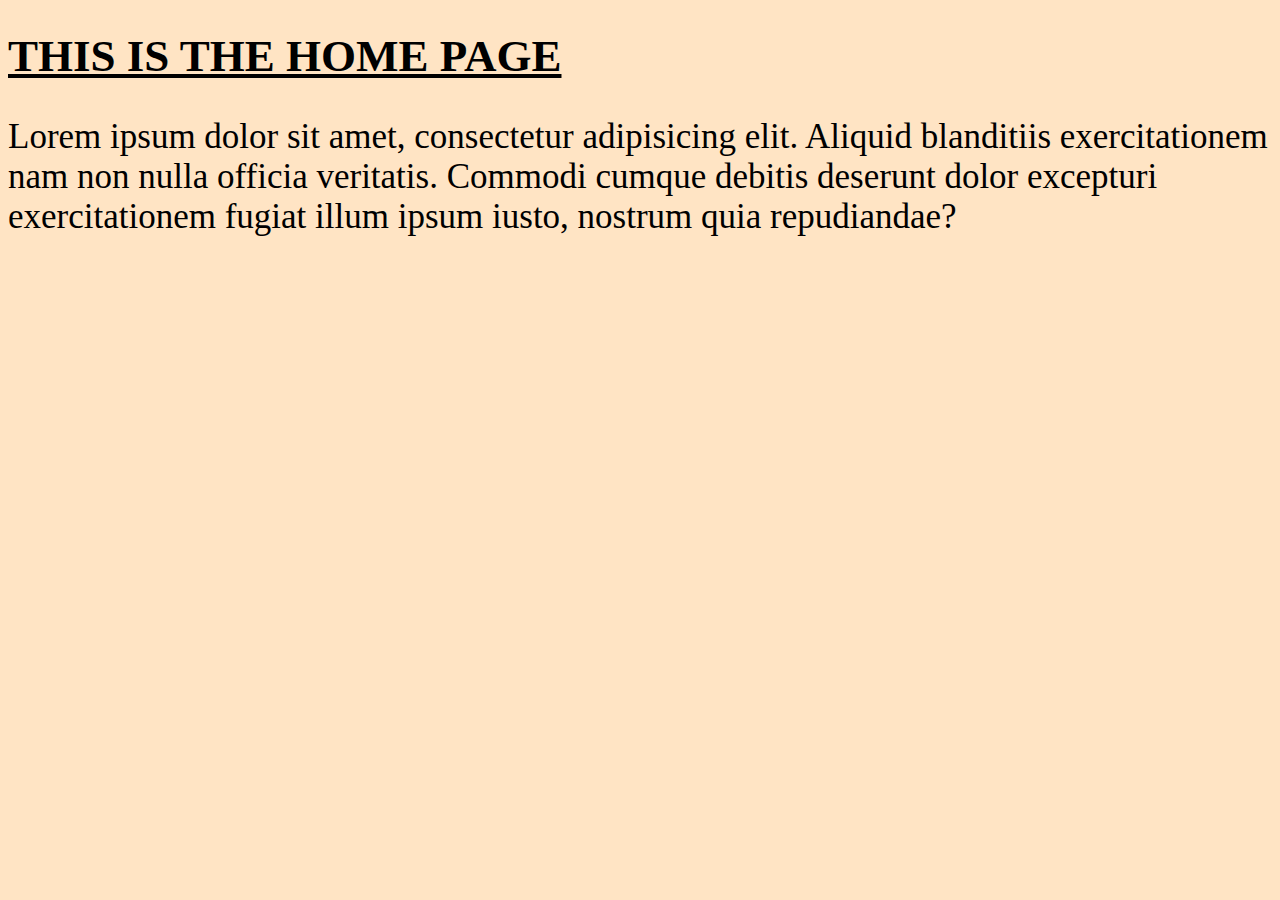
<file: Users/templates/index.html>
<!DOCTYPE html>
<html lang="en">
<head>
    <meta charset="UTF-8">
    <title>HOME</title>
     <link rel="stylesheet" href="../../static/css/style.css">
</head>
<body class="body">
<h1 class="heading">THIS IS THE HOME PAGE</h1>
<p class="paragraph">Lorem ipsum dolor sit amet, consectetur adipisicing elit.
    Aliquid blanditiis exercitationem nam non nulla officia veritatis.
    Commodi cumque debitis deserunt dolor excepturi exercitationem fugiat illum ipsum iusto,
    nostrum quia repudiandae?</p>

</body>
</html>
</file>
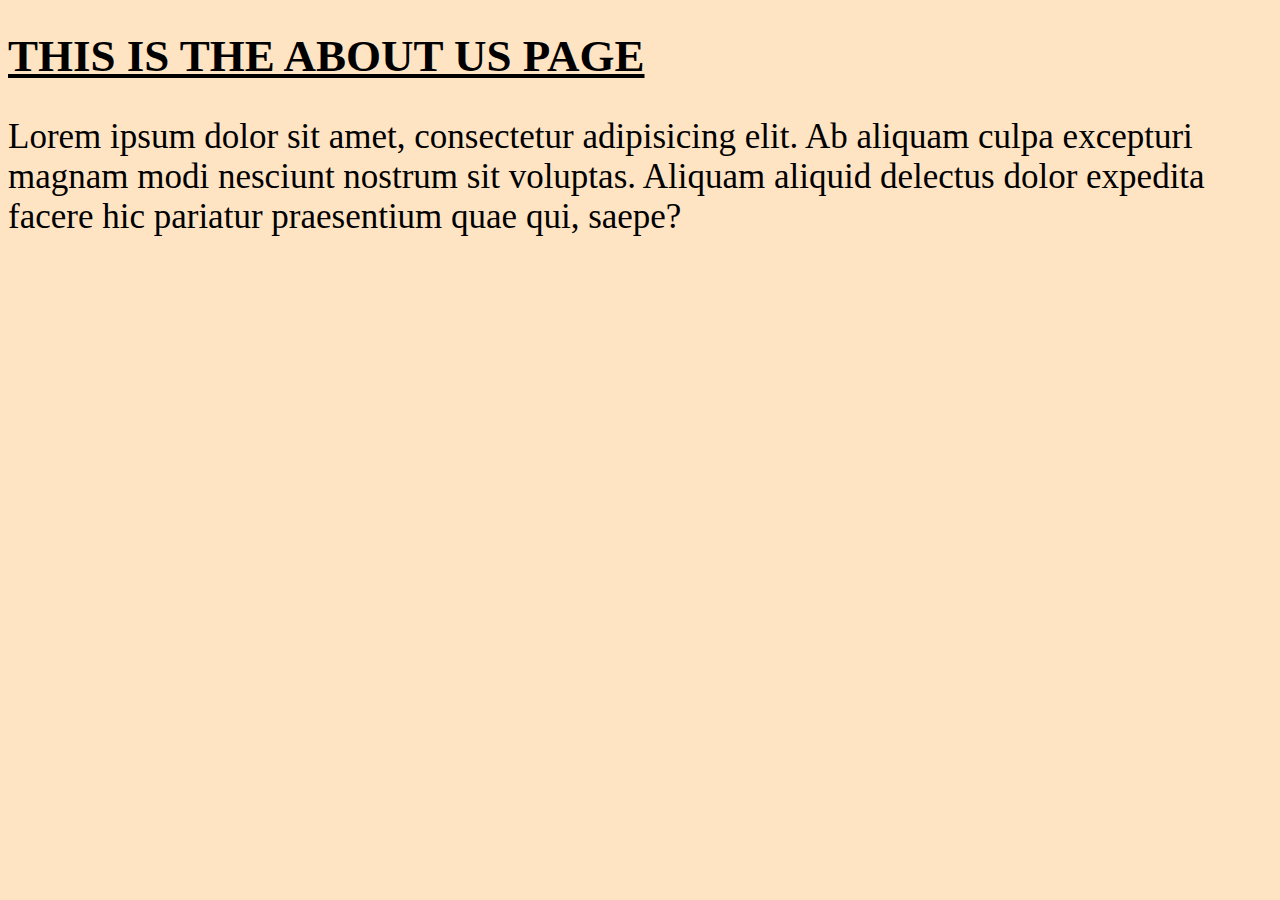
<file: Users/templates/aboutus.html>
<!DOCTYPE html>
<html lang="en">
<head>
    <meta charset="UTF-8">
    <title>ABOUT US</title>
    <link rel="stylesheet" href="../../static/css/style.css">
</head>
<body class="body">
<h1 class="heading">THIS IS THE ABOUT US PAGE</h1>
<p class="paragraph">Lorem ipsum dolor sit amet, consectetur adipisicing elit.
    Ab aliquam culpa excepturi magnam modi nesciunt nostrum sit voluptas.
    Aliquam aliquid delectus dolor expedita facere hic pariatur praesentium quae qui,
    saepe?</p>

</body>
</html>
</file>
<file: static/css/style.css>
.heading{
    font-family: cursive;
    font-size: 45px;
    text-decoration: underline;
}
.paragraph{
     font-family: cursive;
    font-size: 35px;
}
.body{
    background-color: bisque;
}
</file>
